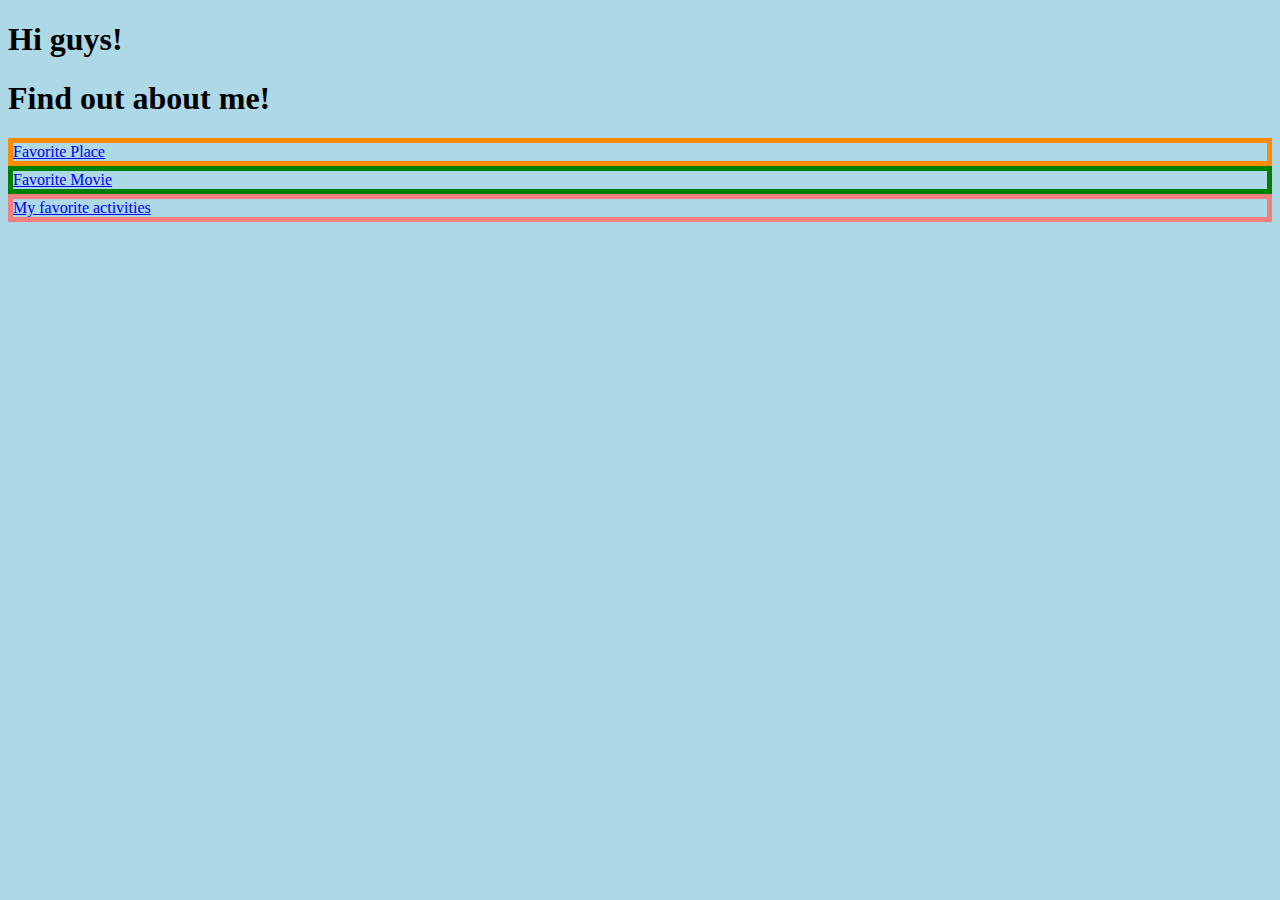
<file: index.html>
<!DOCTYPE html>
<html lang="en">
<head>
    <meta charset="UTF-8">
    <meta name="viewport" content="width=device-width, initial-scale=1.0">
    <title>Home</title>
    <link rel="stylesheet" type="text/css" href="style.css">
    <script type="text/javascript" src="MultifileScript.js" defer></script>
    <style>
        .background {
            background-color: lightblue
        }
    </style>
</head>
<body class="background">
    <h1> Hi guys! </h1>
    <h1>Find out about me!</h1>
    <section class="linkPlaceBox">
        <a href="favPlace.html">Favorite Place</a>
    </section>
    <section class="linkMovieBox">
        <a href="favMovie.html">Favorite Movie</a>
    </section>
    <section class="linkActivityBox">
        <a href="favActivity.html">My favorite activities</a>
    </section>
</body>
</html>
</file>
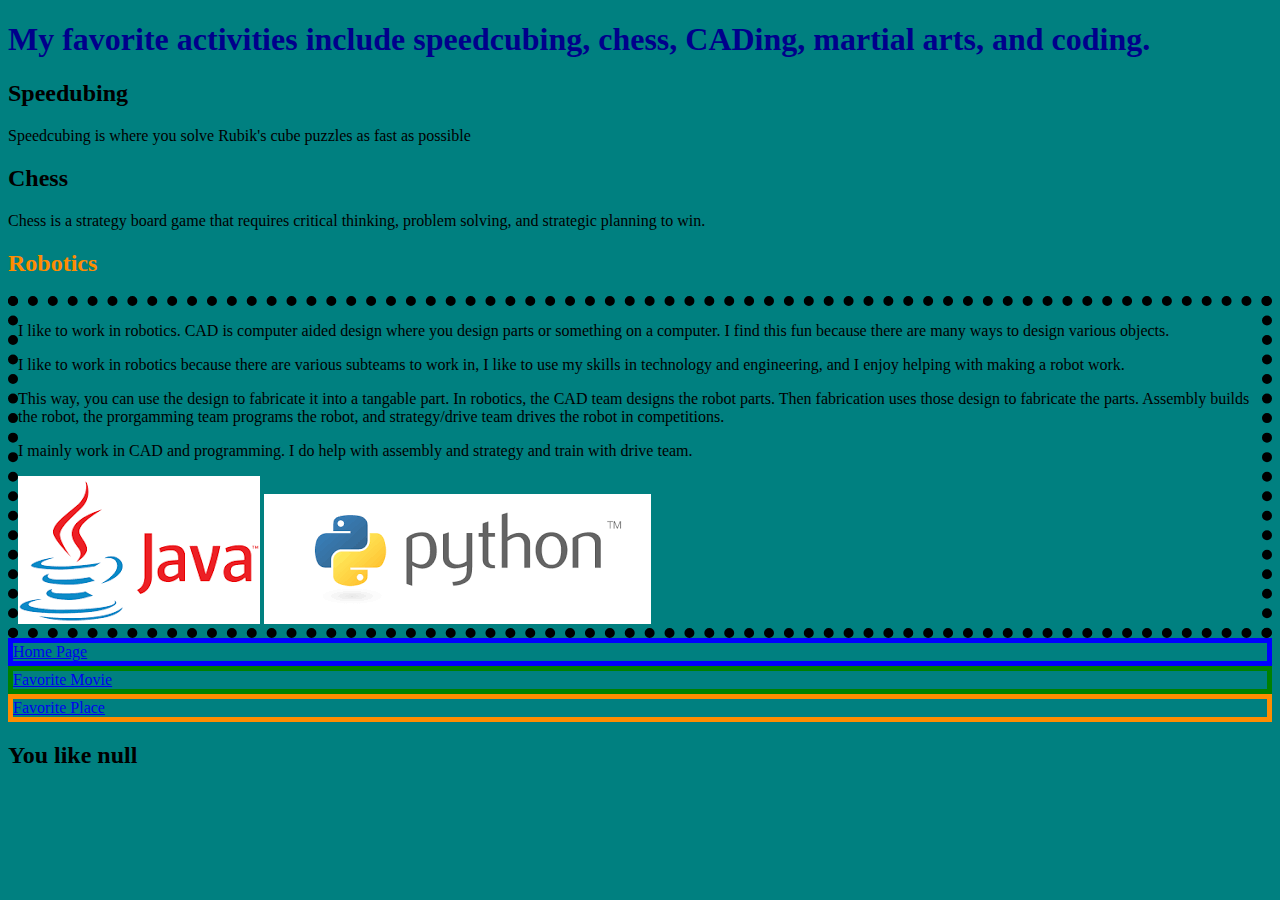
<file: favActivity.html>
<!DOCTYPE html>
<html lang="en">
<head>
    <meta charset="UTF-8">
    <meta name="viewport" content="width=device-width, initial-scale=1.0">
    <title>Favorite Activities</title>
    <link rel="stylesheet" type="text/css" href="style.css">
    <script type="text/javascript" src="MultifileScript.js" defer></script>
    <script type="text/javascript" src="activity.js" defer></script>
    <style>
        h1{
            color: darkblue;
        }
        .FRC{
            color: darkorange
        }
        .background {
            background-color: teal
        }
    </style>
</head>
<body class="background">
    <h1>My favorite activities include speedcubing, chess, CADing, martial arts, and coding.</h1>
    <h2>Speedubing</h2>
    <p>Speedcubing is where you solve Rubik's cube puzzles as fast as possible</p>
    <h2>Chess</h2>
    <p>Chess is a strategy board game that requires critical thinking, problem solving, and strategic planning to win.</p>
    <h2 class="FRC">Robotics</h2>
    <section class="infoBox">
        <p>I like to work in robotics. CAD is computer aided design where you design parts or something on a computer. I find this fun because there are many ways to design various objects. </p>
        <p>I like to work in robotics because there are various subteams to work in, I like to use my skills in technology and engineering, and I enjoy helping with making a robot work.</p>
        <p>This way, you can use the design to fabricate it into a tangable part. In robotics, the CAD team designs the robot parts. Then fabrication uses those design to fabricate the parts. Assembly builds the robot, the prorgamming team programs the robot, and strategy/drive team drives the robot in competitions. </p>
        <p>I mainly work in CAD and programming. I do help with assembly and strategy and train with drive team. </p>
        <img class = "javaLogo" src="[data-uri]">
        <img class = "pythonLogo" src="[data-uri]">
    </section>
    
    <section class="linkHomeBox">
        <a href="index.html">Home Page</a>
    </section>
    
    <section class="linkMovieBox">
        <a href="favMovie.html">Favorite Movie</a>
    </section>
    <section class="linkPlaceBox">
        <a href="favPlace.html">Favorite Place</a>
    </section>
    
</body>
</html>
</file>
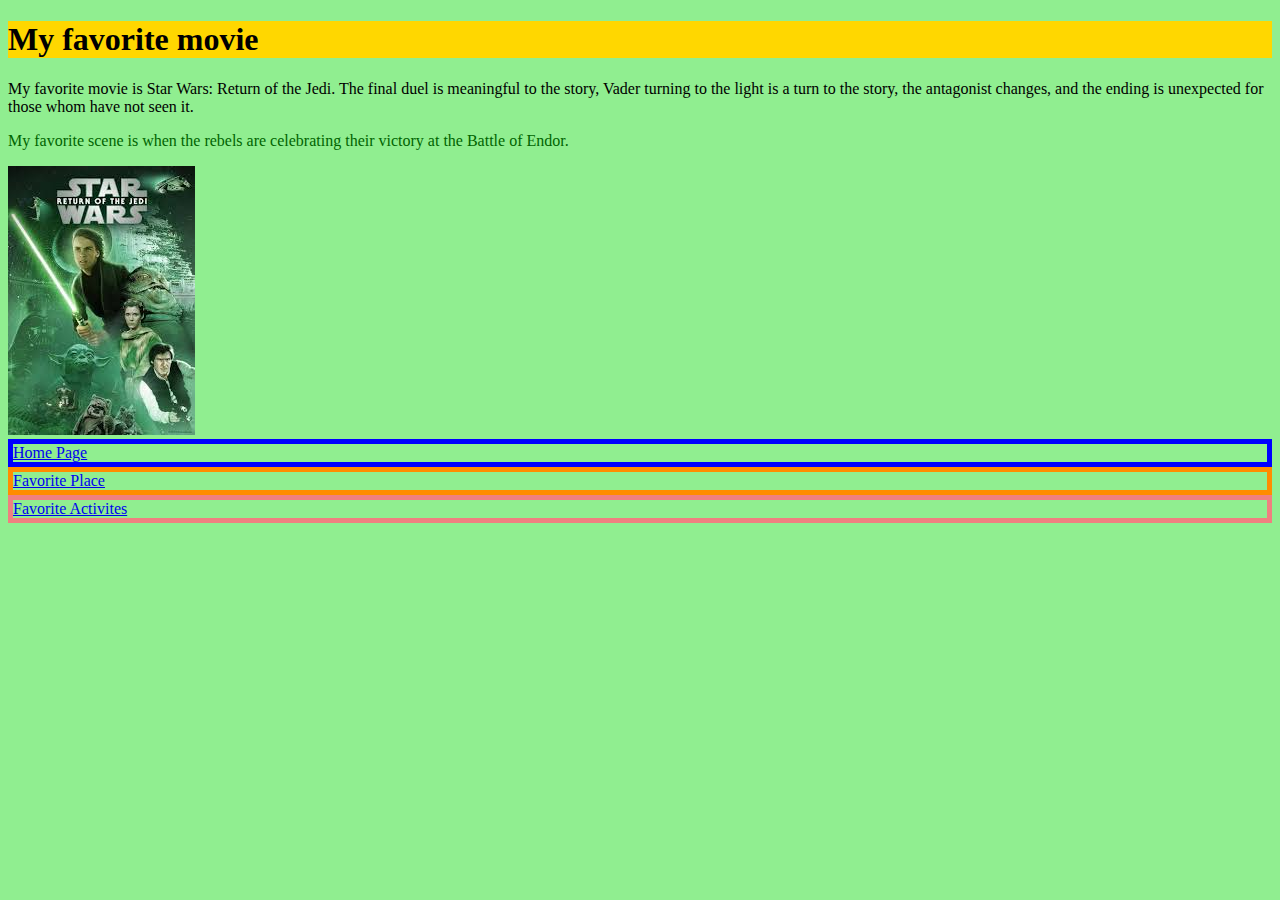
<file: favMovie.html>
<!DOCTYPE html>
<html lang="en">
<head>
    <meta charset="UTF-8">
    <meta name="viewport" content="width=device-width, initial-scale=1.0">
    <title>Favorite Movie</title>
    <link rel="stylesheet" type="text/css" href="style.css">
    <script type="text/javascript" src="MultifileScript.js" defer></script>
    <style>
        h1 {
            background-color: gold
        }
        .fav {
            color: darkgreen
        }
        .background {
            background-color: lightgreen
        }
        
    </style>
    
</head>
<body class="background">
    <h1>My favorite movie</h1>
    <section>
    <p>My favorite movie is Star Wars: Return of the Jedi. The final duel is meaningful to the story, Vader turning to the light is a turn to the story, the antagonist changes, and the ending is unexpected for those whom have not seen it.</p>
    <p class="fav">My favorite scene is when the rebels are celebrating their victory at the Battle of Endor.</p>
    <img id="coverArt" src="[data-uri]">
    </section>
    <section class="linkHomeBox">
        <a href="index.html">Home Page</a>
    </section>
    <section class="linkPlaceBox">
        <a href="favPlace.html">Favorite Place</a>
    </section>
    <section class="linkActivityBox">
    <a href="favActivity.html">Favorite Activites</a>
    </section>
</body>
</html>
</file>
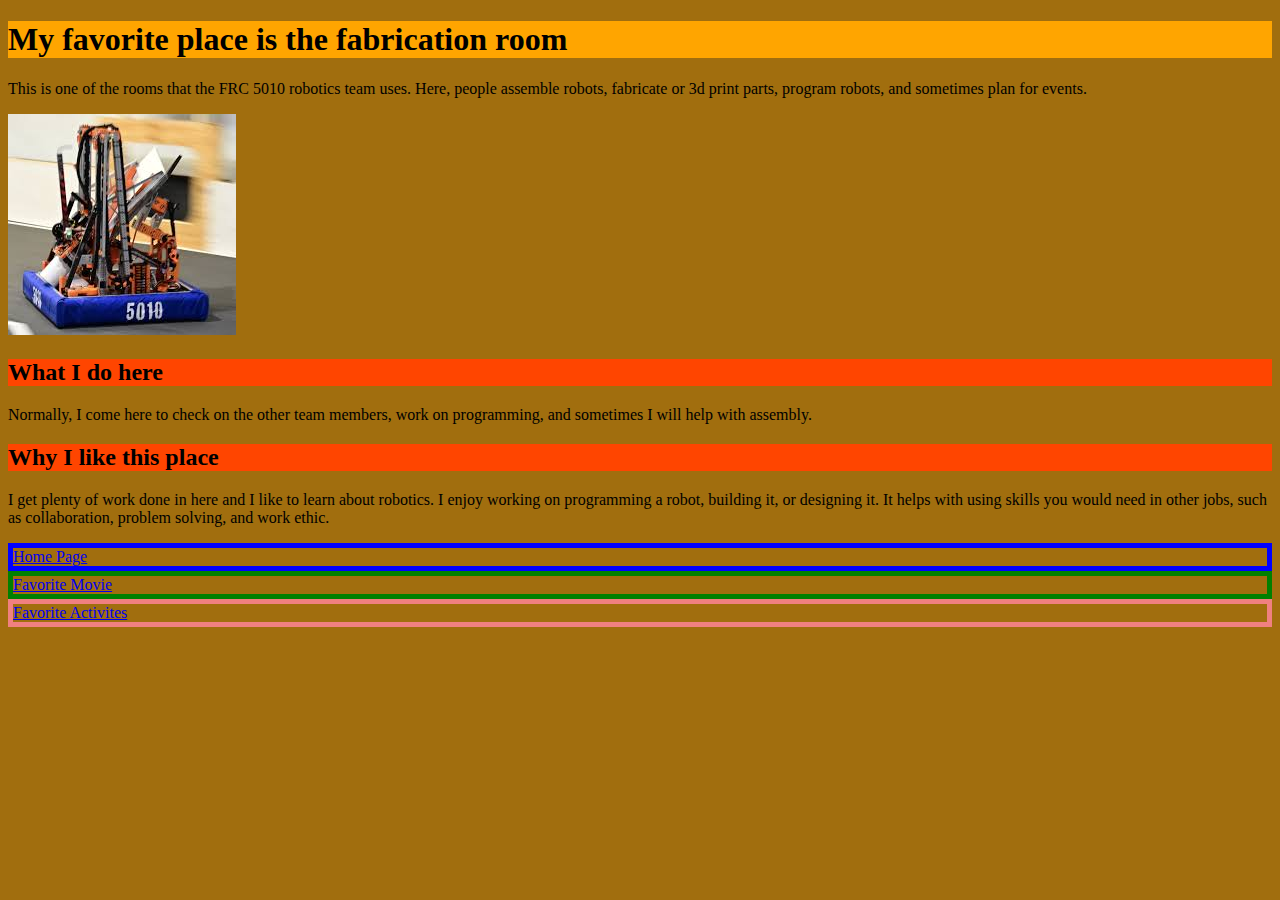
<file: favPlace.html>
<!DOCTYPE html>
<html lang="en">
<head>
    <meta charset="UTF-8">
    <meta name="viewport" content="width=device-width, initial-scale=1.0">
    <title>Favorite Place</title>
    <link rel="stylesheet" type="text/css" href="style.css">
    <script type="text/javascript" src="MultifileScript.js" defer></script>
    <script type="text/javascript" src="place.js" defer></script>
    <style>
        .toptitle {
            background-color: orange;
        }
        .subtitle {
            background-color: orangered;
        }
        .background {
            background-color: rgb(161, 110, 14)
        }
    </style>
   
</head>
<body class="background">
    <h1 class=toptitle>My favorite place is the fabrication room</h1>
    <p>This is one of the rooms that the FRC 5010 robotics team uses. Here, people assemble robots, fabricate or 3d print parts, program robots, and sometimes plan for events.</p>
    <img id="robotImg" src="[data-uri]">
    <h2 class="subtitle">What I do here</h2>
    <p>Normally, I come here to check on the other team members, work on programming, and sometimes I will help with assembly.</p>

    <h2 class="subtitle">Why I like this place</h2>
    <p>I get plenty of work done in here and I like to learn about robotics. I enjoy working on programming a robot, building it, or designing it. It helps with using skills you would need in other jobs, such as collaboration, problem solving, and work ethic.</p>
    <section class="linkHomeBox">
        <a href="index.html">Home Page</a>
    </section>
    <section class="linkMovieBox">
        <a href="favMovie.html">Favorite Movie</a>
    </section>
    <section class="linkActivityBox">
        <a href="favActivity.html">Favorite Activites</a>
    </section>
</body>
</html>
</file>
<file: style.css>
.infoBox {
    border: 10px dotted black;
}

.linkMovieBox {
    border: 5px solid green;
}

.linkHomeBox {
    border: 5px solid blue;
}

.linkActivityBox {
    border: 5px solid lightcoral;
}

.linkPlaceBox {
    border: 5px solid darkorange;
}
</file>
